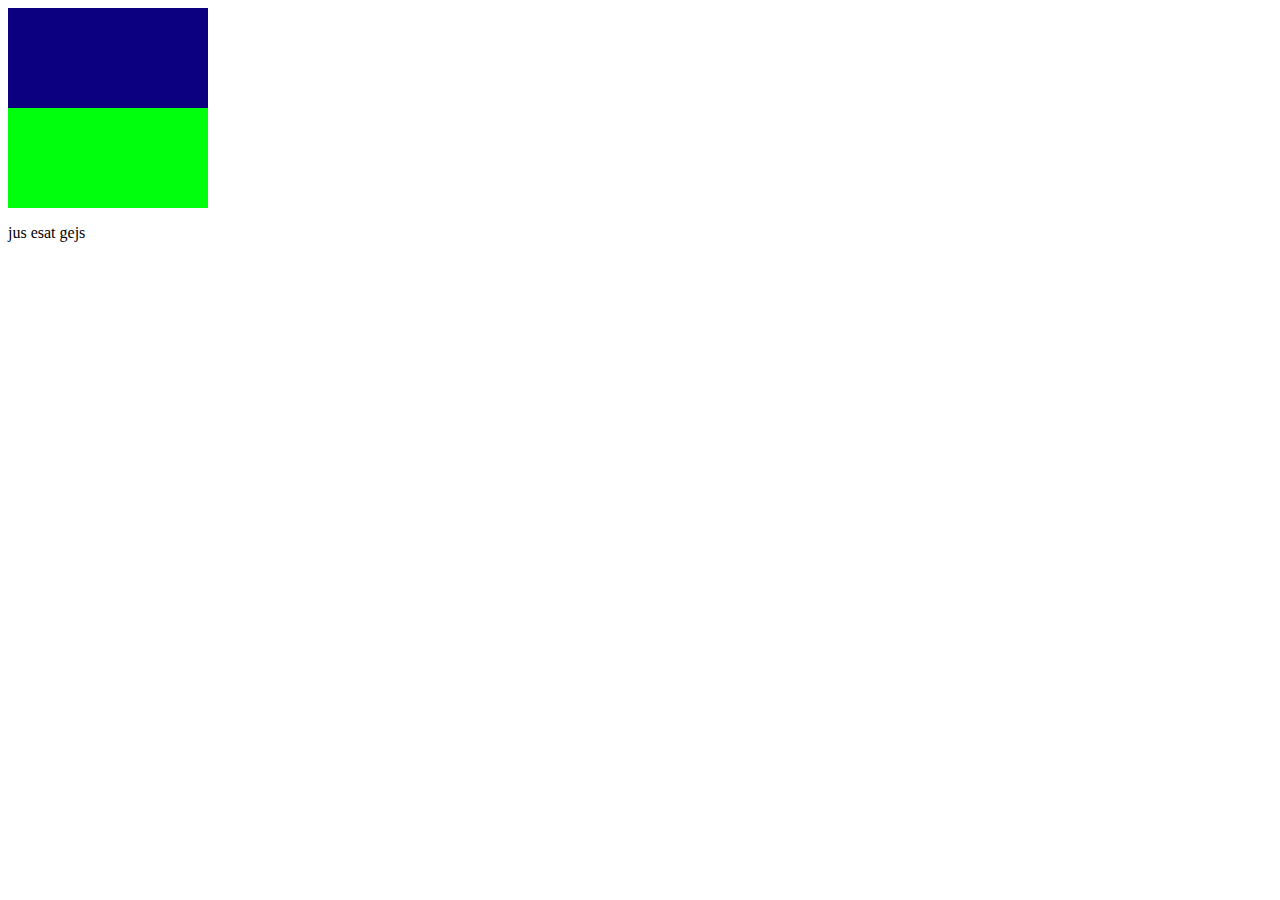
<file: Bunkurs13.html>
<!DOCTYPE html>
<html lang="en">
<head>
    <meta charset="UTF-8">
    <meta http-equiv="X-UA-Compatible" content="IE=edge">
    <meta name="viewport" content="width=device-width, initial-scale=1.0">
    <title>capy</title>
    <style>
        .taisnsturis{
            display: flex;
            width: 200px;
            height: 100px;
            background-color: red;

        }
        @media (max-width:420px){
        .taisnsturis{
            background-color: green;
        }

        }
        @media (min-width:861px){
        .taisnsturis{
            background-color: rgb(13, 0, 128);
        }}
        .dima{
            display: flex;
            width: 200px;
            height: 100px;
            background-color: rebeccapurple;
    
        }
        @media (max-width:420px){
        .dima{
            background-color: rgb(255, 0, 212);
        }

        }
        @media (min-width:861px){
            .dima{
            background-color: rgb(0, 255, 13);
            }}

        

    </style>
</head>
<body>
<div class = "taisnsturis"></div>
<div class= "dima"></div>
<p>jus esat gejs</p>
</body>
</html>
</file>
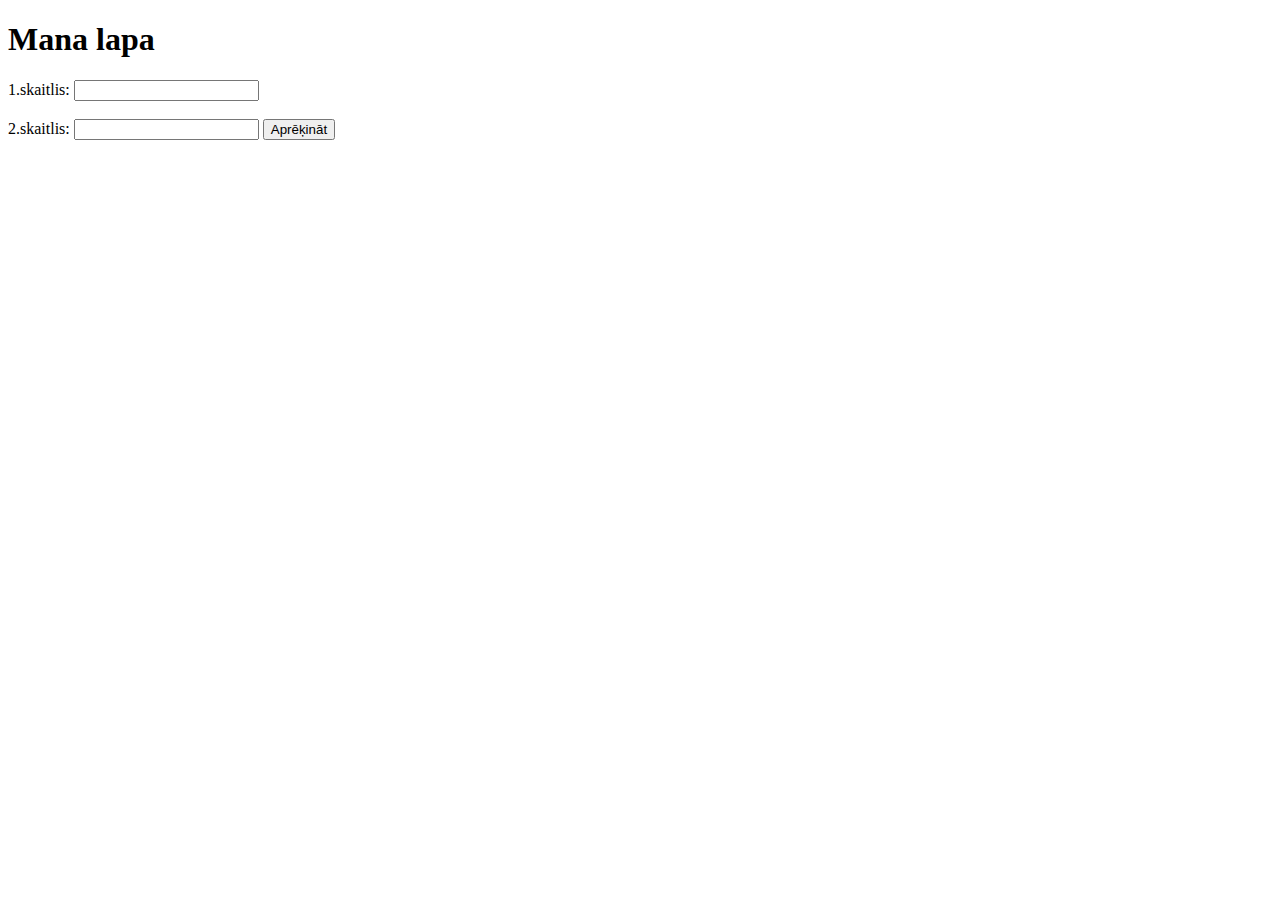
<file: todoindex.html>
<!DOCTYPE html>
<html lang="en">
<head>
    <meta charset="UTF-8">
    <meta http-equiv="X-UA-Compatible" content="IE=edge">
    <meta name="viewport" content="width=device-width, initial-scale=1.0">
    <title>Mana lapa</title>
</head>
<body>
    <h1>Mana lapa</h1>
    
    <label for="a">1.skaitlis:</label>
    <input type="number" name="a" id="a"><br><br>
    <label for="b">2.skaitlis:</label>
    <input type="number" name="b" id="b">
    <button onclick="add(document.getElementById('a').value,document.getElementById('b').value)">Aprēķināt</button>
    <script>
    function add(a,b){
    var sum = a + b;
    console.log(sum);
    }
    </script>
</body>
</html>
</file>
